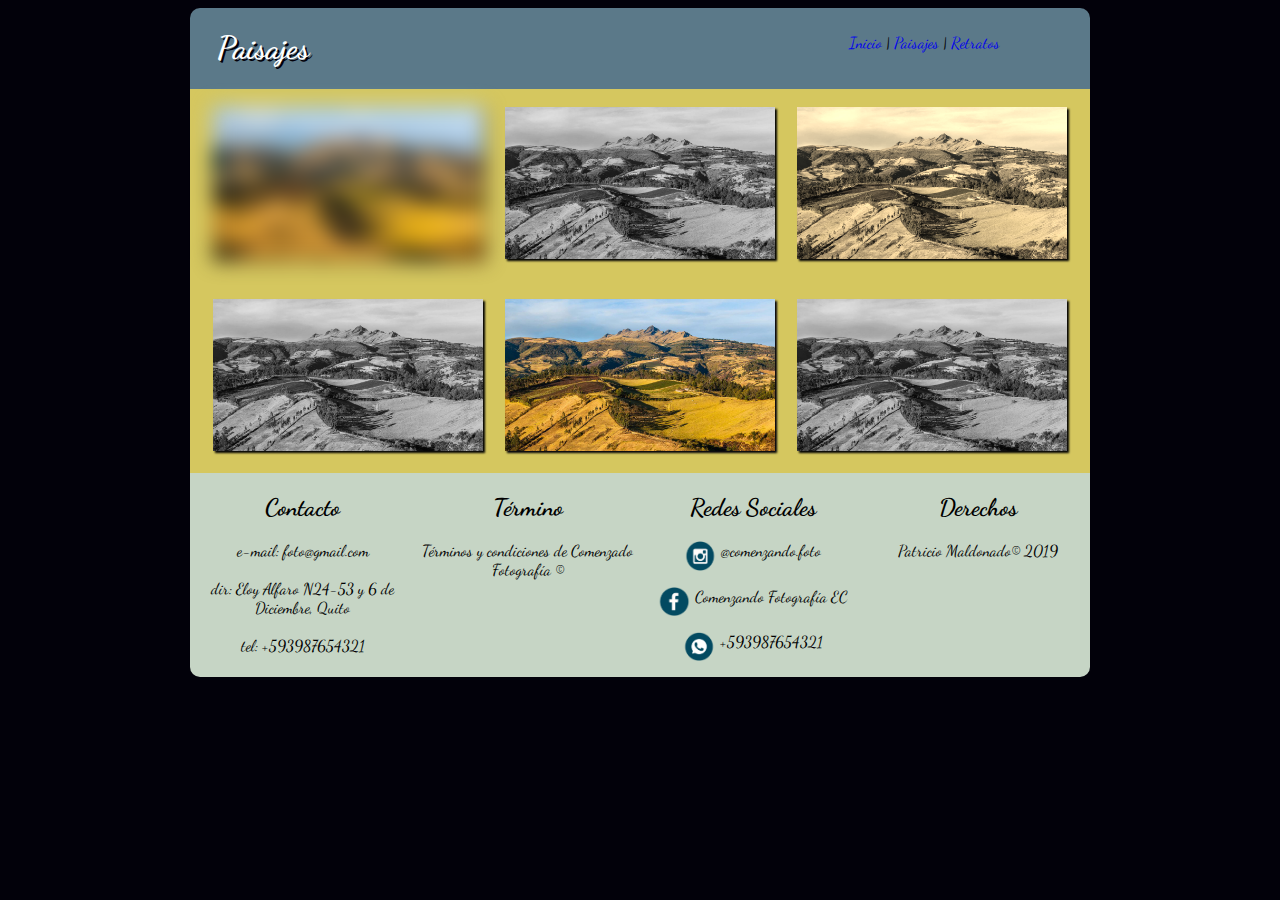
<file: html/paisajes.html>
<!DOCTYPE html>
<html lang="es" dir="ltr">
  <head>
    <meta charset="utf-8">
    <meta name="viewport" content="width=device-width, initial-scale=1.0">
    <link rel="stylesheet" href="../css/estiloPaisaje.css">
    <link href="https://fonts.googleapis.com/css?family=Dancing+Script&display=swap" rel="stylesheet">
    <title>Paisajes</title>
  </head>
  <body>
    <section id="contenido">
      <header id="cabecera">
        <h1>Paisajes</h1>

        <nav id="MenuNav">
          <a href="../index.html"> Inicio </a> |
          <a href="paisajes.html"> Paisajes </a> |
          <a href="retratos.html"> Retratos </a>
        </nav>
      </header>

      <section id="imgPaisajes">
        <h2 class="invisible">Imagenes Paisajes</h2>
        <img id="imagen1" class="imgs" src="../img/pasochoa.jpg" alt="Imagen Pasochoa">

        <img id="imagen2" class="imgs" src="../img/pasochoa.jpg" alt="Imagen Pasochoa">

        <img id="imagen3" class="imgs" src="../img/pasochoa.jpg" alt="Imagen Pasochoa">

        <img id="imagen4" class="imgs" src="../img/pasochoa.jpg" alt="Imagen Pasochoa">

        <img id="imagen5" class="imgs" src="../img/pasochoa.jpg" alt="Imagen Pasochoa">

        <img id="imagen6" class="imgs" src="../img/pasochoa.jpg" alt="Imagen Pasochoa">
      </section>

      <footer id="Pie">
        <section id="contacto">
          <h2>Contacto</h2>
          <p>e-mail: foto@gmail.com <br><br>
            dir: Eloy Alfaro N24-53 y 6 de Diciembre, Quito <br><br>
            tel: +593987654321
          </p>
        </section>

        <section id="termino">
          <h2>Término</h2>
          <p>Términos y condiciones de Comenzado Fotografía ©</p>
        </section>

        <section id="redSoc">

          <h2>Redes Sociales</h2>
          <p> <img src="../img/Insta.png" class="imgRedes" alt="Logo Instagram"> @comenzando.foto
          </p>

          <p> <img src="../img/fb.png" class="imgRedes" alt="Logo Facebook"> Comenzando Fotografía EC
          </p>

          <p> <img src="../img/WA.png" class="imgRedes" alt="Logo WhatsApp">
            +593987654321
          </p>
        </section>

        <section id="derechos">
          <h2>Derechos</h2>
          <p>Patricio Maldonado© 2019</p>
        </section>
      </footer>

    </section>
  </body>
</html>
</file>
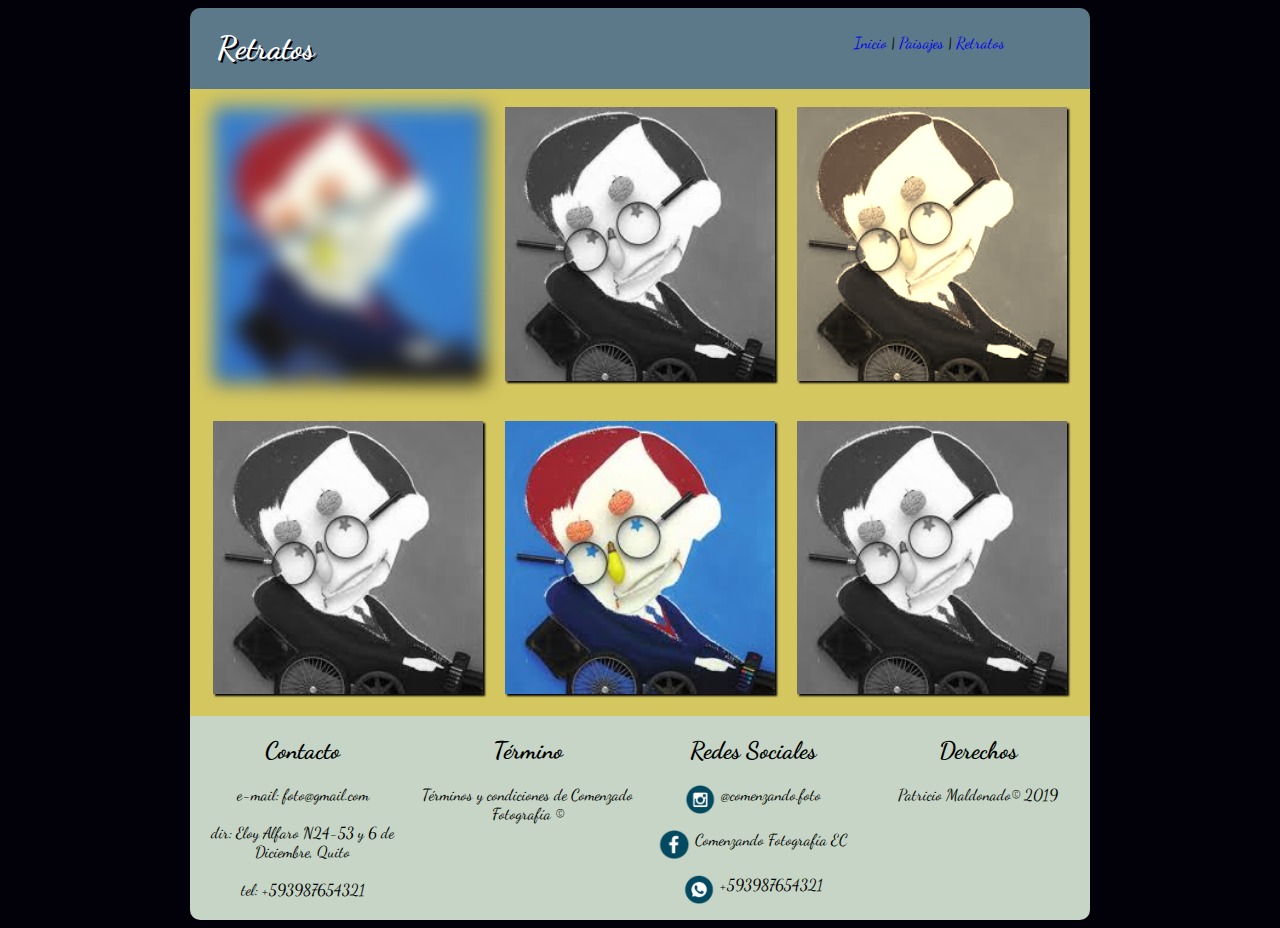
<file: html/retratos.html>
<!DOCTYPE html>
<html lang="es" dir="ltr">
  <head>
    <meta charset="utf-8">
    <meta name="viewport" content="width=device-width, initial-scale=1.0">
    <link rel="stylesheet" href="../css/estiloRetrato.css">
    <link href="https://fonts.googleapis.com/css?family=Dancing+Script&display=swap" rel="stylesheet">
    <title>Retratos</title>
  </head>
  <body>
    <section id="contenido">
      <header id="cabecera">
        <h1>Retratos</h1>

        <nav id="MenuNav">
          <a href="../index.html"> Inicio </a> |
          <a href="paisajes.html"> Paisajes </a> |
          <a href="retratos.html"> Retratos </a>
        </nav>
      </header>

      <section id="imgRetratos">
        <h2 class="invisible">Imagenes Retratos</h2>
        <img id="imagen1" class="imgs" src="../img/hawking.jpg" alt="Imagen Hawking">

        <img id="imagen2" class="imgs" src="../img/hawking.jpg" alt="Imagen Hawking">

        <img id="imagen3" class="imgs" src="../img/hawking.jpg" alt="Imagen Hawking">

        <img id="imagen4" class="imgs" src="../img/hawking.jpg" alt="Imagen Hawking">

        <img id="imagen5" class="imgs" src="../img/hawking.jpg" alt="Imagen Hawking">

        <img id="imagen6" class="imgs" src="../img/hawking.jpg" alt="Imagen Hawking">
      </section>

      <footer id="Pie">
        <section id="contacto">
          <h2>Contacto</h2>
          <p>e-mail: foto@gmail.com <br><br>
            dir: Eloy Alfaro N24-53 y 6 de Diciembre, Quito <br><br>
            tel: +593987654321
          </p>
        </section>

        <section id="termino">
          <h2>Término</h2>
          <p>Términos y condiciones de Comenzado Fotografía ©</p>
        </section>

        <section id="redSoc">

          <h2>Redes Sociales</h2>
          <p> <img src="../img/Insta.png" class="imgRedes" alt="Logo Instagram"> @comenzando.foto
          </p>

          <p> <img src="../img/fb.png" class="imgRedes" alt="Logo Facebook"> Comenzando Fotografía EC
          </p>

          <p> <img src="../img/WA.png" class="imgRedes" alt="Logo WhatsApp">
            +593987654321
          </p>
        </section>

        <section id="derechos">
          <h2>Derechos</h2>
          <p>Patricio Maldonado© 2019</p>
        </section>
      </footer>

    </section>
  </body>
</html>
</file>
<file: css/estiloPaisaje.css>
body{
  background-color: #02010a;
}

.invisible{
  display: none;
}

#contenido{
  align-items: center;
  max-width: 900px;
  margin: 0 auto;
}

#cabecera{
  background-color: #5b7989;
  border-radius: 10px 10px 0px 0px;
  display: flex;
  font-family: 'Dancing Script';
  animation: slidein 3s;
}

#cabecera >h1{
  text-align: left;
  color: white;
  text-shadow: 2px 2px 0 #02010a;
  background-color: inherit;
  padding-left: 3%;
}

#MenuNav{
  margin-left: 60%;
  margin-top: 2.8%;
  background-color: inherit;
}

#MenuNav a{
  text-decoration: none;
}

.imgs{
  box-shadow: 2px 2px 2px #02010a;
	-moz-box-shadow: 2px 2px 2px #02010a;
	-webkit-box-shadow: 2px 2px 2px #02010a;
}

#imgPaisajes{
  width: 100%;
  background-color: #d5c75f;
  text-align: center;
}

#imagen1{
  width: 30%;
  margin: 2%;
  -webkit-filter:blur(10px);
  filter: blur(10px);
}

#imagen2{
  width: 30%;
  margin: 2%;
  margin-left: 0;
  -webkit-filter:grayscale(100%);
  filter: grayscale(100%);
}

#imagen3{
  width: 30%;
  margin: 2%;
  margin-left: 0;
  -webkit-filter:sepia(90%);
  filter: sepia(90%);
}

#imagen4{
  width: 30%;
  margin: 2%;
  -webkit-filter:grayscale(100%);
  filter: grayscale(100%);
}

#imagen5{
  width: 30%;
  margin: 2%;
  margin-left: 0;
}

#imagen6{
  width: 30%;
  margin: 2%;
  margin-left: 0;
  -webkit-filter:grayscale(100%);
  filter: grayscale(100%);
}

#Pie{
  background-color: #C6d5c5;
  border-radius: 0px 0px 10px 10px;
  font-family: 'Dancing Script';
  margin:0;
  display: -webkit-flex;
  display: flex;
}

#contacto{
  width: 25%;
  text-align: center;
}

#termino{
  width: 25%;
  text-align: center;
}

#redSoc{
  width: 25%;
  text-align: center;
}

.imgRedes{
  width: 15%;
  vertical-align: text-top;
}

#derechos{
  width: 25%;
  text-align: center;
}

@media screen and (max-width:899px){
  #contenido{
    width: 100%;
  }

  #cabecera{
    width: 100%;
    flex-direction: column;
    order: 1;
  }

  #cabecera h1{
    text-align: center;
  }

  #MenuNav{
    width: 100%;
    order: 2;
    margin: 0;
    text-align: center;
  }

  #imgPaisajes{
    flex-direction: column;
  }

  #imgPaisajes img{
    width: 90%;
    margin: 5%;
  }

  #Pie{
    flex-direction: column;
  }

  #Pie section{
    width: 100%;
  }
}

@-webkit-keyframes slidein{

  0%{
    margin-top: 150%;
  }

  60%{
    margin-top: -5%;
  }

  100%{
    margin-top: 0%;
  }
}
</file>
<file: css/estiloRetrato.css>
body{
  background-color: #02010a;
}

.invisible{
  display: none;
}

#contenido{
  align-items: center;
  max-width: 900px;
  margin: 0 auto;
}

#cabecera{
  background-color: #5b7989;
  border-radius: 10px 10px 0px 0px;
  display: flex;
  font-family: 'Dancing Script';
  animation: slidein 3s;
}

#cabecera >h1{
  text-align: left;
  color: white;
  text-shadow: 2px 2px 0 #02010a;
  background-color: inherit;
  padding-left: 3%;
}

#MenuNav{
  margin-left: 60%;
  margin-top: 2.8%;
  background-color: inherit;
}

#MenuNav a{
  text-decoration: none;
}

.imgs{
  box-shadow: 2px 2px 2px #02010a;
	-moz-box-shadow: 2px 2px 2px #02010a;
	-webkit-box-shadow: 2px 2px 2px #02010a;
}

#imgRetratos{
  width: 100%;
  background-color: #d5c75f;
  text-align: center;
}

#imagen1{
  width: 30%;
  margin: 2%;
  -webkit-filter:blur(10px);
  filter: blur(10px);
}

#imagen2{
  width: 30%;
  margin: 2%;
  margin-left: 0;
  -webkit-filter:grayscale(100%);
  filter: grayscale(100%);
}

#imagen3{
  width: 30%;
  margin: 2%;
  margin-left: 0;
  -webkit-filter:sepia(90%);
  filter: sepia(90%);
}

#imagen4{
  width: 30%;
  margin: 2%;
  -webkit-filter:grayscale(100%);
  filter: grayscale(100%);
}

#imagen5{
  width: 30%;
  margin: 2%;
  margin-left: 0;
}

#imagen6{
  width: 30%;
  margin: 2%;
  margin-left: 0;
  -webkit-filter:grayscale(100%);
  filter: grayscale(100%);
}

#Pie{
  background-color: #C6d5c5;
  border-radius: 0px 0px 10px 10px;
  font-family: 'Dancing Script';
  margin:0;
  display: -webkit-flex;
  display: flex;
}

#contacto{
  width: 25%;
  text-align: center;
}

#termino{
  width: 25%;
  text-align: center;
}

#redSoc{
  width: 25%;
  text-align: center;
}

.imgRedes{
  width: 15%;
  vertical-align: text-top;
}

#derechos{
  width: 25%;
  text-align: center;
}

@media screen and (max-width:899px){
  #contenido{
    width: 100%;
  }

  #cabecera{
    width: 100%;
    flex-direction: column;
    order: 1;
  }

  #cabecera h1{
    text-align: center;
  }

  #MenuNav{
    width: 100%;
    order: 2;
    margin: 0;
    text-align: center;
  }

  #imgRetratos{
    flex-direction: column;
  }

  #imgRetratos img{
    width: 90%;
    margin: 5%;
  }

  #Pie{
    flex-direction: column;
  }

  #Pie section{
    width: 100%;
  }
}

@-webkit-keyframes slidein{

  0%{
    margin-top: 150%;
  }

  60%{
    margin-top: -5%;
  }

  100%{
    margin-top: 0%;
  }
}
</file>
